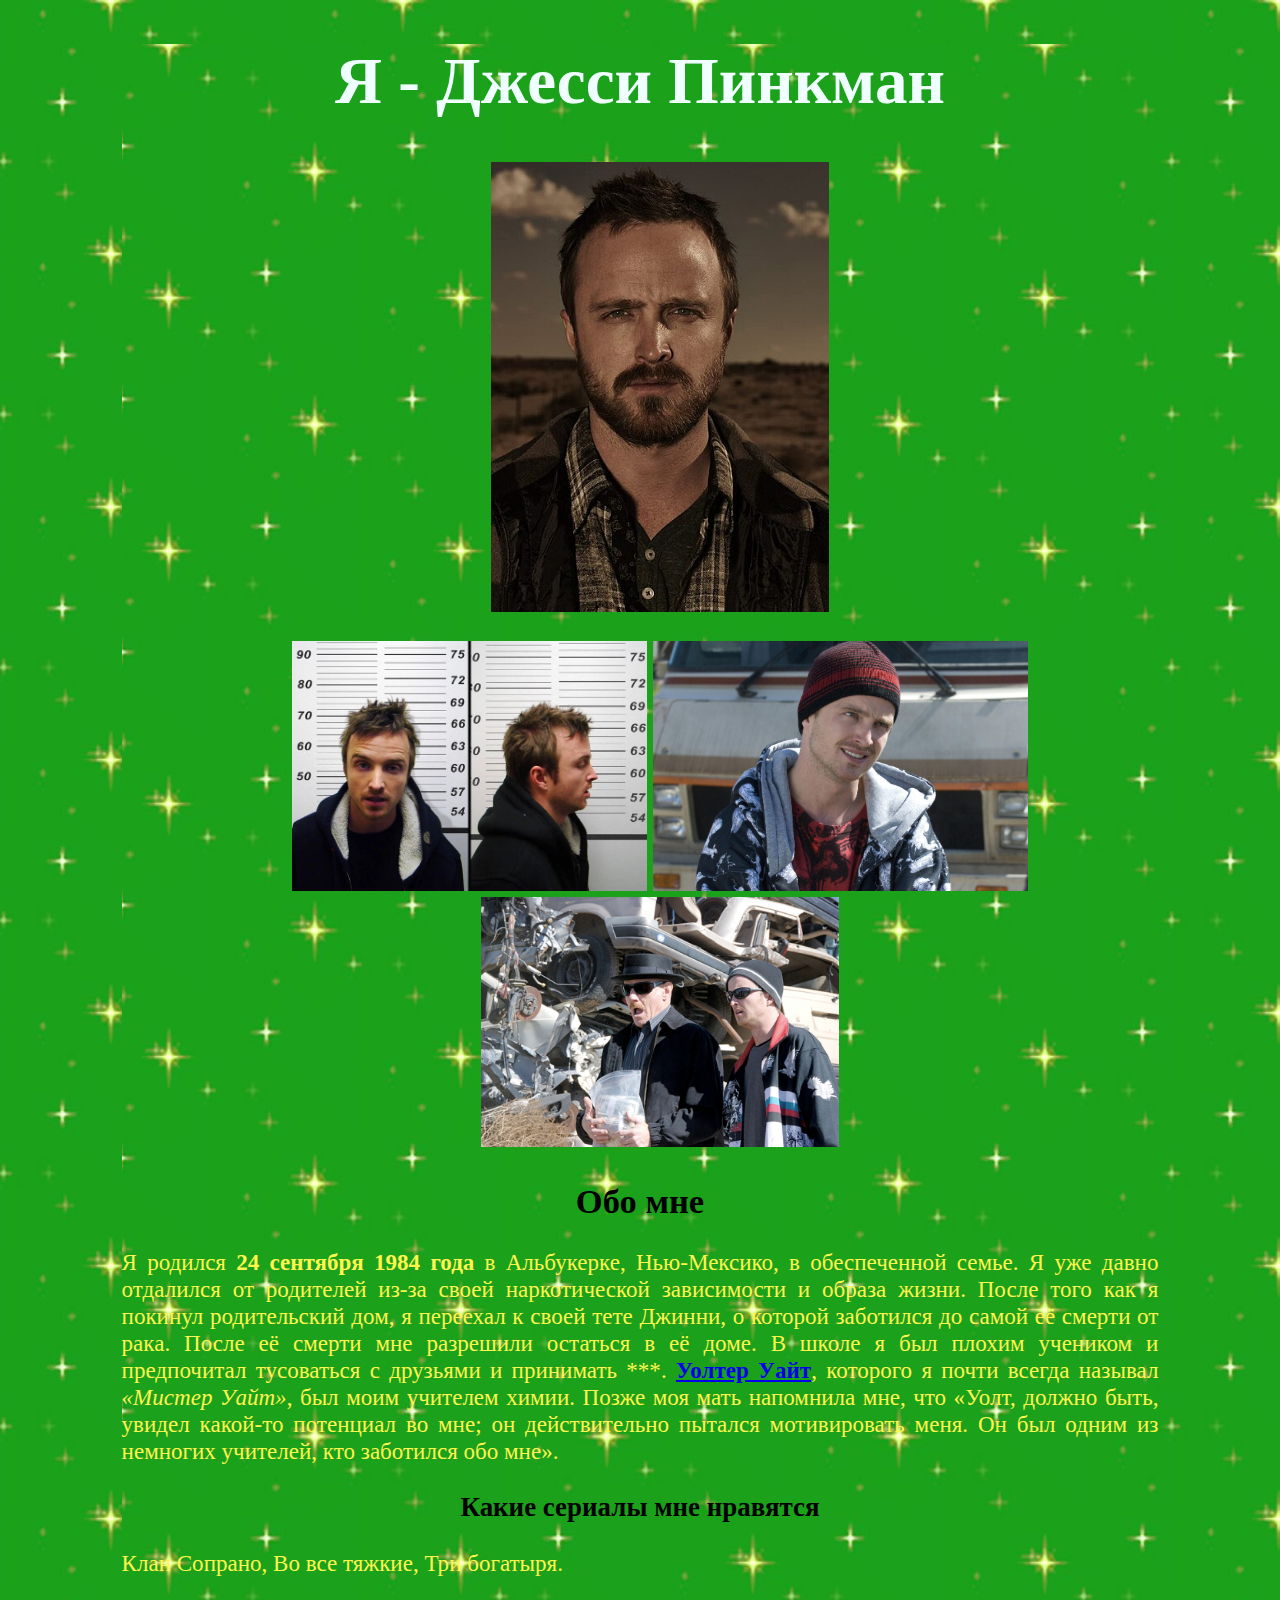
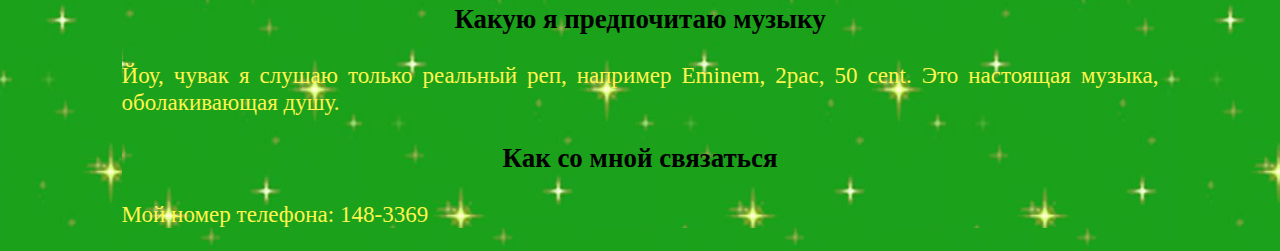
<file: lab1/index.html>
<!DOCTYPE html>
<html>
<head>
    <meta charset='utf-8'>
    <title>Лабораторная 1</title>
    <link rel="stylesheet" href="static/styles/main.css">
</head>
<body>
    <h1>Я - Джесси Пинкман</h1>

    <ul>
        <li><img src="static/images/2.jpg" height="450px" alt="Оброс сильно"></li>
        
    </ul>

    <ul>
        <li><img src="static/images/3.webp" height="250px" alt="Опять повязали"></li>
        <li><img src="static/images/1.jpg" height="250px" alt="Первый день варки"></li>
        <li><img src="static/images/4.webp" height="250px" alt="На разборках с Туко"></li>
    </ul>

    <h2>Обо мне</h2>
    <p>
        Я родился <b>24 сентября 1984 года</b> в Альбукерке, Нью-Мексико, в обеспеченной семье. Я уже давно отдалился от родителей из-за своей наркотической зависимости и образа жизни.
        После того как я покинул родительский дом, я переехал к своей тете Джинни, о которой заботился до самой её смерти от рака. После её смерти мне разрешили остаться в её доме.
        В школе я был плохим учеником и предпочитал тусоваться с друзьями и принимать ***. <a href="http://www.savewalterwhite.com/"><b>Уолтер Уайт</b></a>, которого я почти всегда называл <i>«Мистер Уайт»</i>, был моим учителем химии. Позже моя мать напомнила мне, что «Уолт, должно быть, увидел какой-то потенциал во мне; он действительно пытался мотивировать меня. Он был одним из немногих учителей, кто заботился обо мне».
    </p>

    <h3>Какие сериалы мне нравятся</h3>
    <p>
        Клан Сопрано, Во все тяжкие, Три богатыря. 
    </p>
    <h3>Какую я предпочитаю музыку</h3>
    <p>
        Йоу, чувак я слушаю только реальный реп, например Eminem, 2pac, 50 cent. Это настоящая музыка, оболакивающая душу.
    </p>
    <h3>Как со мной связаться</h3>
    <p>
        Мой номер телефона: 148-3369
    </p>
    
</body>
</html>
</file>
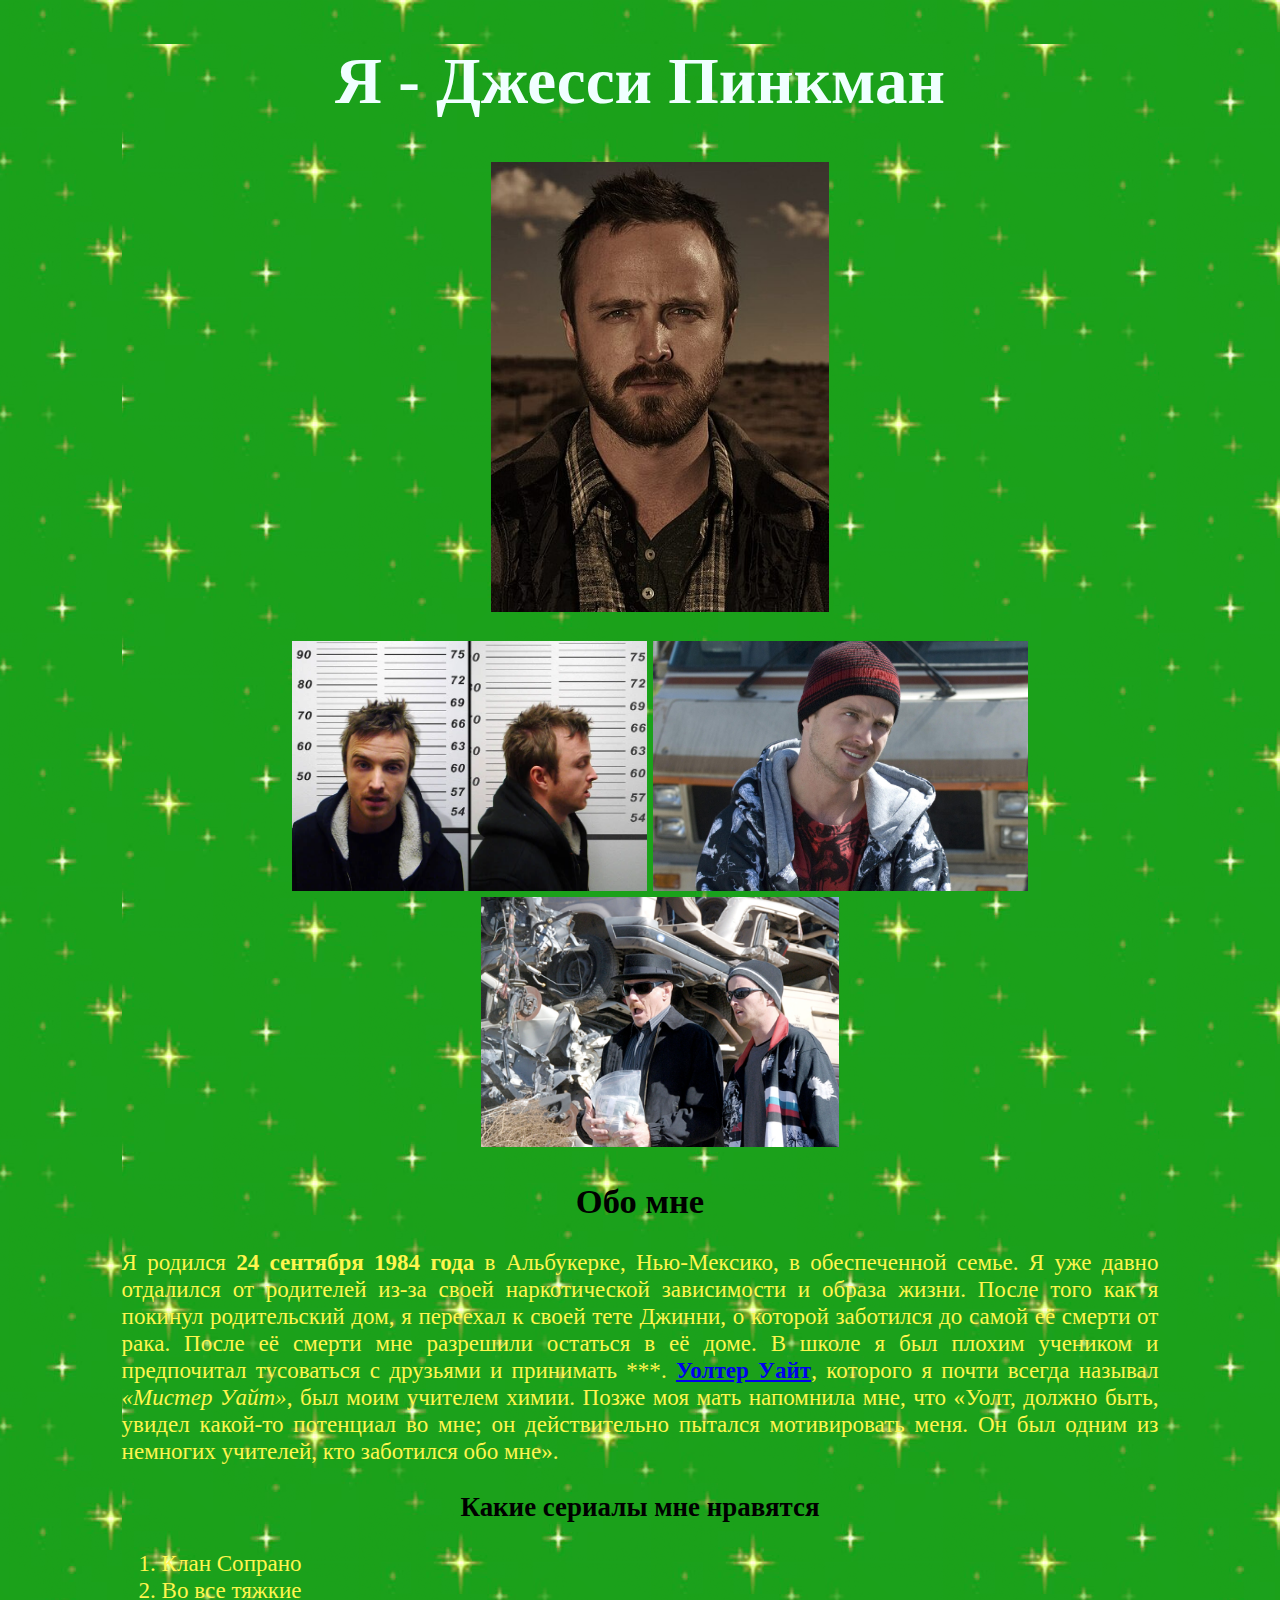
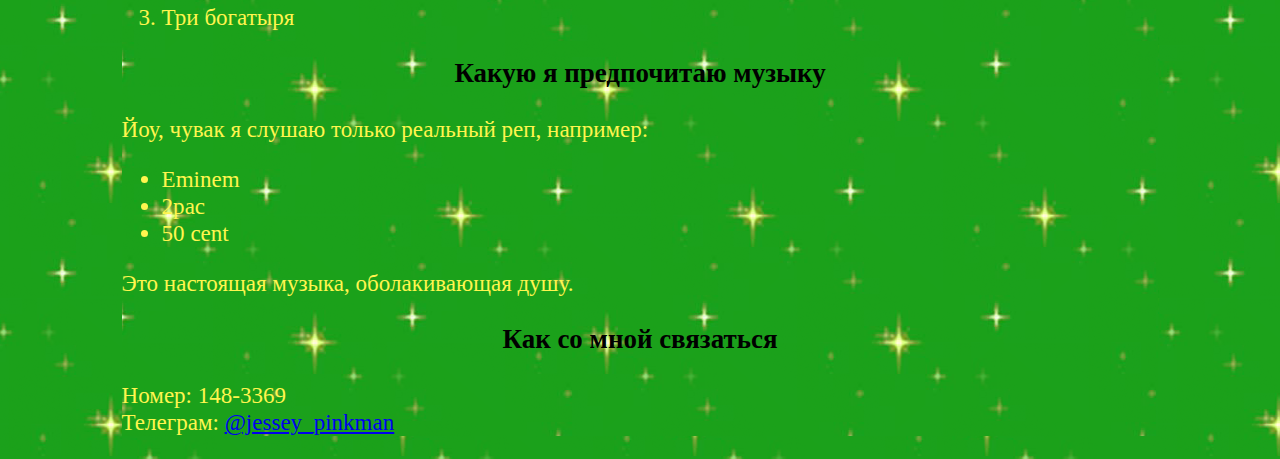
<file: lab1/lab1/index.html>
<!DOCTYPE html>
<html>
<head>
    <meta charset='utf-8'>
    <title>Лабораторная 1</title>
    <link rel="stylesheet" href="static/styles/main.css">
</head>
<body>
    <h1>Я - Джесси Пинкман</h1>

    <ul class="images">
        <li class="images"><img src="static/images/2.jpg" height="450px" alt="Оброс сильно"></li>
        
    </ul>

    <ul class="images">
        <li><img src="static/images/3.webp" height="250px" alt="Опять повязали"></li>
        <li><img src="static/images/1.jpg" height="250px" alt="Первый день варки"></li>
        <li><img src="static/images/4.webp" height="250px" alt="На разборках с Туко"></li>
    </ul>

    <h2>Обо мне</h2>
    <p>
        Я родился <b>24 сентября 1984 года</b> в Альбукерке, Нью-Мексико, в обеспеченной семье. Я уже давно отдалился от родителей из-за своей наркотической зависимости и образа жизни.
        После того как я покинул родительский дом, я переехал к своей тете Джинни, о которой заботился до самой её смерти от рака. После её смерти мне разрешили остаться в её доме.
        В школе я был плохим учеником и предпочитал тусоваться с друзьями и принимать ***. <a href="http://www.savewalterwhite.com/"><b>Уолтер Уайт</b></a>, которого я почти всегда называл <i>«Мистер Уайт»</i>, был моим учителем химии. Позже моя мать напомнила мне, что «Уолт, должно быть, увидел какой-то потенциал во мне; он действительно пытался мотивировать меня. Он был одним из немногих учителей, кто заботился обо мне».
    </p>

    <h3>Какие сериалы мне нравятся</h3>
    <p>
        <ol class="text">
            <li>Клан Сопрано</li>
            <li>Во все тяжкие</li>
            <li>Три богатыря</li>
        </ol>
    </p>
    <h3>Какую я предпочитаю музыку</h3>
    <p>
        Йоу, чувак я слушаю только реальный реп, например:
        <ul class="text">
            <li>Eminem</li>
            <li>2pac</li>
            <li>50 cent</li>
        </ul>
    </p>
    <p>
        Это настоящая музыка, оболакивающая душу.
    </p>
    <h3>Как со мной связаться</h3>
    <p>
        Номер: 148-3369
        <br>
        Телеграм: <a href="https://t.me/durov_russia">@jessey_pinkman</a> 
    </p>
</body>
</html>
</file>
<file: lab1/static/styles/main.css>
/* reference: http://www.savewalterwhite.com/ */

html, body {
    background: #1ba11a url(../images/background.png) top left repeat;
	font-family: Comic Sans, Comic Sans MS, cursive;
    font-size: larger;
    text-align: center;
    margin-left: 5%;
    margin-right: 5%; 
}

img:hover {
    transition: transform 50s ease;
    transform: rotate(360deg);
    /* 
    for fun
    https://www.geeksforgeeks.org/how-to-rotate-an-image-on-hover-in-css/ 
    */
}

h1 {
    font-family: times, helvetic, sans-serif;
    color: azure;
    font-size: 65px;
}

p {
    color: #fff54f;
    text-align: justify;
}

ul li {
	display: inline;
}
</file>
<file: lab1/lab1/static/styles/main.css>
/* reference: http://www.savewalterwhite.com/ */

html, body {
    background: #1ba11a url(../images/background.png) top left repeat;
	font-family: Comic Sans, Comic Sans MS, cursive;
    font-size: larger;
    text-align: center;
    margin-left: 5%;
    margin-right: 5%; 
}

img:hover {
    transition: transform 50s ease;
    transform: rotate(360deg);
    /* 
    for fun
    https://www.geeksforgeeks.org/how-to-rotate-an-image-on-hover-in-css/ 
    */
}

h1 {
    font-family: times, helvetic, sans-serif;
    color: azure;
    font-size: 65px;
}

p, .text {
    color: #fff54f;
    text-align: justify;
}

.text {
    text-align: left;
}

ul.images li {
	display: inline;
}
</file>
